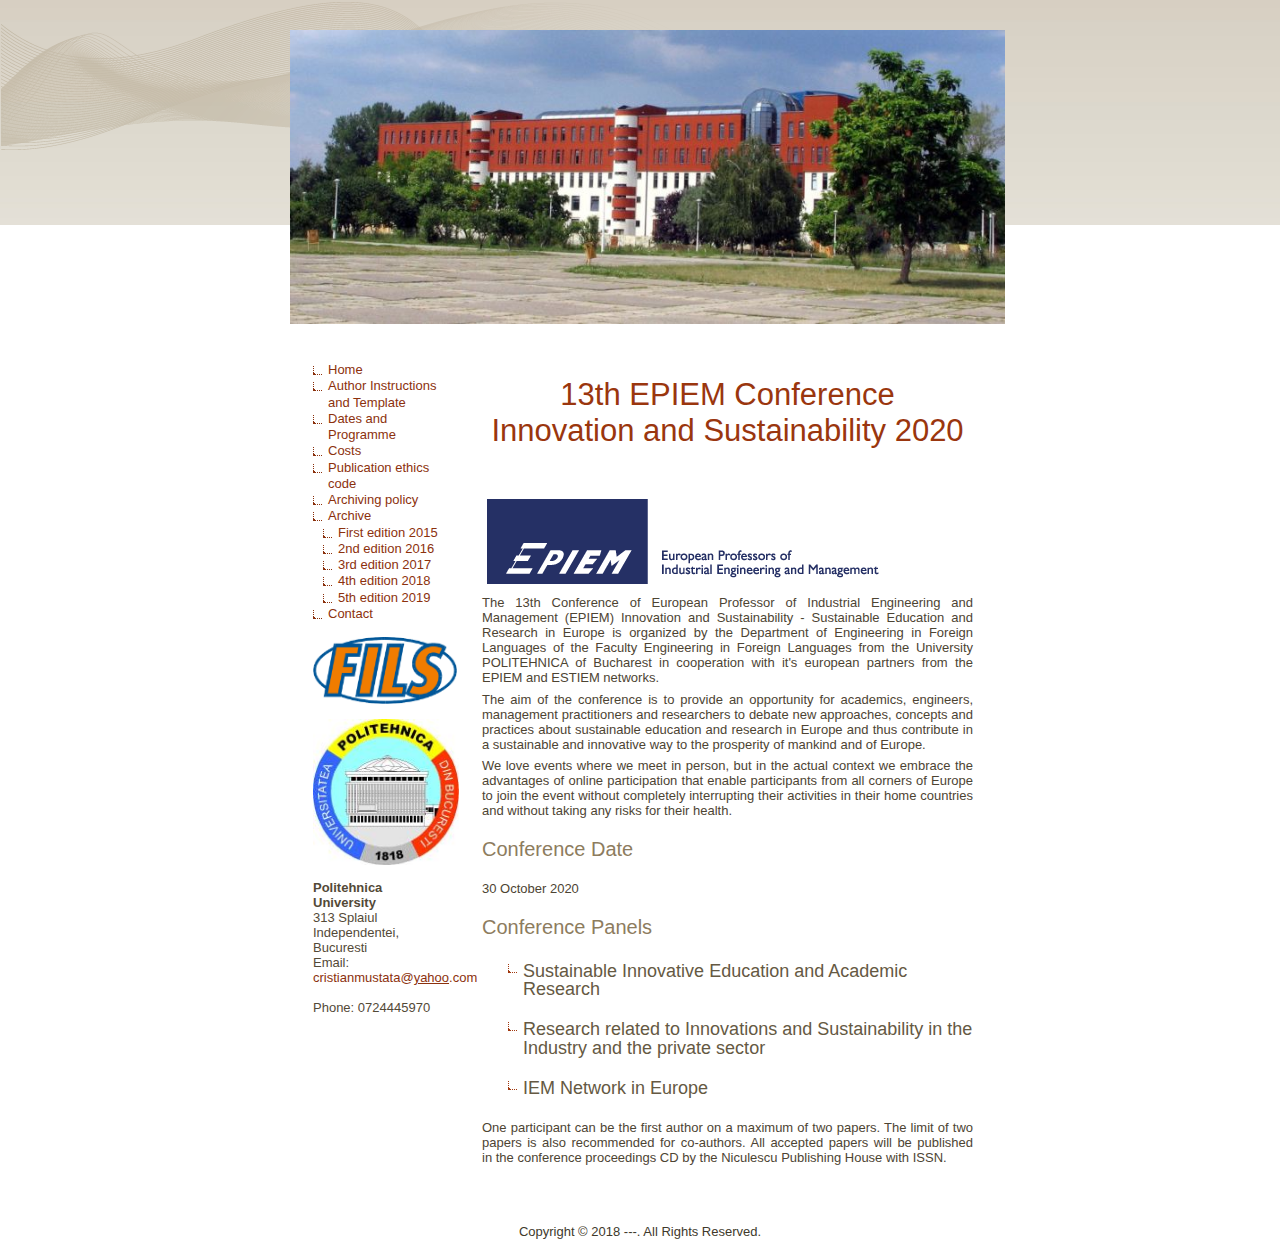
<file: index.html>
<html xmlns="http://www.w3.org/1999/xhtml" dir="ltr" xml:lang="en" lang="en-US">
<head>
  <meta content="text/html; charset=UTF-8" http-equiv="content-type">
  <title>Innovation and Sustainability</title>
</head>
<body>?
<!--
    Base template (without user's data) checked by http://validator.w3.org : "This page is valid XHTML 1.0 Transitional"    -->
<meta http-equiv="X-UA-Compatible" content="IE=EmulateIE7">
<title></title>
<link rel="stylesheet" href="style.css" type="text/css" media="screen">
<script type="text/javascript" src="script.js"></script>
<div id="art-page-background-simple-gradient">
  <div id="art-page-background-gradient"></div>
</div>
<div id="art-page-background-glare">
  <div id="art-page-background-glare-image"></div>
</div>
<div id="art-main">
  <div class="art-sheet">
    <div class="art-sheet-body"><br>
      <img style="width: 715px; height: 294px;"
           src="[data-uri]"

           alt="">
      <div class="art-content-layout">
        <div class="art-content-layout-row">
          <div class="art-layout-cell art-sidebar1">
            <div class="art-block">
              <div class="art-block-body">
                <div class="art-blockcontent">
                  <div class="art-blockcontent-body">&nbsp;
                    <div>
                      <ul>
                        <li><a href="index.html">Home</a></li>
                        <li><a href="author-instructions-and-template_2020.doc"><span style="color: #8c310d;">Author Instructions and Template</span></a>
                        </li>
                        <li><span style="color: #8c310d;"><a href="dates.html">Dates and Programme</a><br></span></li>
                        <li><span style="color: #8c310d;"><a href="costs.html">Costs</a><br></span></li>
                        <li><a href="ethics-code.pdf"><span style="color: #8c310d;">Publication ethics code</span></a>
                        </li>
                        <li><a href="digital-archive.pdf"><span style="color: #8c310d;">Archiving policy</span></a></li>
                        <li><span style="color: #8c310d;">Archive</span></li>
                        <ul style="margin-left:10px;">
                          <li><a href="archive/2015.pdf"><span style="color: #8c310d;">First edition 2015</span></a>
                          </li>
                          <li><a href="archive/2016.pdf"><span style="color: #8c310d;">2nd edition 2016</span></a></li>
                          <li><a href="archive/2017.pdf"><span style="color: #8c310d;">3rd edition 2017</span></a></li>
                          <li><a href="archive/2018.pdf"><span style="color: #8c310d;">4th edition 2018</span></a></li>
                          <li><a href="archive/2019.pdf"><span style="color: #8c310d;">5th edition 2019</span></a></li>
                        </ul>
                        <li><a href="contact.html"><span style="color: #8c310d;">Contact</span></a></li>
                      </ul>
                      <br>
                      <img style="width: 144px; height: 67px;" src="images/fils-logo.png" alt="FILS logo"><br>
                      <br>
                      <img style="width: 146px; height: 146px;" title="logo upb"

                           alt="logo upb" src="images/logo%20upb.jpg"><br>
                      &nbsp;<br>
                      <span style="font-weight: bold;">Politehnica
                            University</span><br>
                      313 Splaiul Independentei, Bucuresti<br>
                      Email: <a href="mailto:info@company.com">cristianmustata@<span

                        style="text-decoration: underline;">yahoo</span>.com</a><br>
                      <br>
                      Phone: 0724445970
                    </div>
                  </div>
                </div>
              </div>
            </div>
            <div class="art-block">
              <div class="art-block-body">
                <div class="art-blockcontent">
                  <div class="art-blockcontent-body"></div>
                </div>
              </div>
            </div>
          </div>
          <div class="art-layout-cell art-content">
            <div class="art-post">
              <div class="art-post-body">
                <div class="art-post-inner art-article">&nbsp;<br>
                  <h1 class="art-postheader">13th EPIEM Conference<br>Innovation and Sustainability 2020</h1>
                </div>
              </div>
            </div>
            <div class="art-post">
              <div class="art-post-body">
                <div class="art-post-inner art-article">
                  <img src="images/epiem_logo.png" alt="EPIEM logo"/>
                  <p>The 13th Conference of European Professor of Industrial Engineering and Management (EPIEM) Innovation and  Sustainability - Sustainable Education and Research in Europe is organized by the Department of Engineering in Foreign Languages of the Faculty Engineering in Foreign Languages from the University POLITEHNICA of Bucharest in cooperation with it's european partners from the EPIEM and ESTIEM networks.</p>
                  <p>The aim of the conference is to provide an opportunity for academics, engineers, management practitioners and researchers to debate new approaches, concepts and practices about sustainable education and research in Europe and thus contribute in a sustainable and innovative way to the prosperity of mankind and of Europe.</p>
                  <p>We love events where we meet in person, but in the actual context we embrace the advantages of online participation that enable participants from all corners of Europe to join the event without completely interrupting their activities in their home countries and without taking any risks for their health.</p>
                  <h3>Conference Date</h3>
                  <p>30 October 2020</p>
                  <h3>Conference Panels</h3>
                  <ul>
                    <li><h4>Sustainable Innovative Education and Academic Research</h4></li>
                    <li><h4>Research related to Innovations and Sustainability in the Industry and the private sector</h4></li>
                    <li><h4>IEM Network in Europe</h4></li>
                  </ul>
                  <p>One participant can be the first author on a maximum of two papers. The limit of two papers is also
                    recommended for co-authors. All accepted papers will be published in the conference proceedings CD
                    by the Niculescu Publishing House with ISSN.</p>
                  <br>
                </div>
              </div>
            </div>
          </div>
        </div>
      </div>
      <div class="art-footer">
        <div class="art-footer-inner">Copyright © 2018 ---. All Rights
          Reserved.
          <div class="art-footer-text"></div>
        </div>
      </div>
    </div>
  </div>
</div>
</body>
</html>
</file>
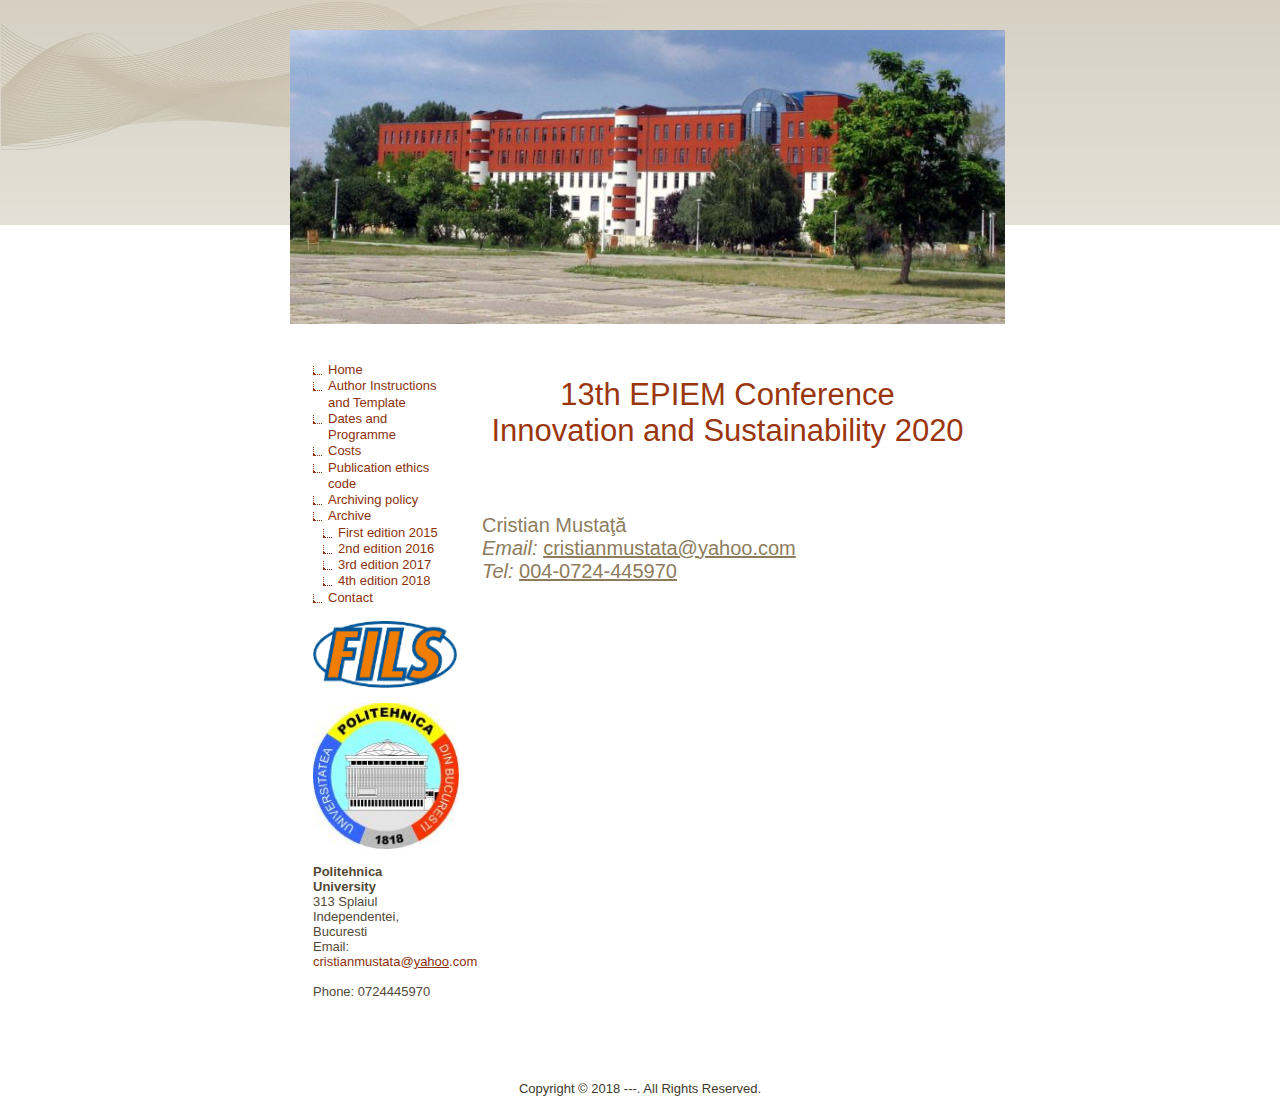
<file: contact.html>
<html xmlns="http://www.w3.org/1999/xhtml" dir="ltr" xml:lang="en" lang="en-US">
<head>
  <meta content="text/html; charset=UTF-8" http-equiv="content-type">
  <title>Innovation and Sustainability</title>
</head>
<body>?
<!--
    Base template (without user's data) checked by http://validator.w3.org : "This page is valid XHTML 1.0 Transitional"    -->
<meta http-equiv="X-UA-Compatible" content="IE=EmulateIE7">
<title></title>
<link rel="stylesheet" href="style.css" type="text/css" media="screen">
<script type="text/javascript" src="script.js"></script>
<div id="art-page-background-simple-gradient">
  <div id="art-page-background-gradient"></div>
</div>
<div id="art-page-background-glare">
  <div id="art-page-background-glare-image"></div>
</div>
<div id="art-main">
  <div class="art-sheet">
    <div class="art-sheet-body"><br>
      <img style="width: 715px; height: 294px;"
           src="[data-uri]"

           alt="">
      <div class="art-content-layout">
        <div class="art-content-layout-row">
          <div class="art-layout-cell art-sidebar1">
            <div class="art-block">
              <div class="art-block-body">
                <div class="art-blockcontent">
                  <div class="art-blockcontent-body">&nbsp;
                    <div>
                      <ul>
                        <li><a href="index.html">Home</a></li>
                        <li><a href="author-instructions-and-template.doc"><span style="color: #8c310d;">Author Instructions and Template</span></a>
                        </li>
                        <li><span style="color: #8c310d;"><a href="dates.html">Dates and Programme</a><br></span></li>
                        <li><span style="color: #8c310d;"><a href="costs.html">Costs</a><br></span></li>
                        <li><a href="ethics-code.pdf"><span style="color: #8c310d;">Publication ethics code</span></a>
                        </li>
                        <li><a href="digital-archive.pdf"><span style="color: #8c310d;">Archiving policy</span></a></li>
                        <li><span style="color: #8c310d;">Archive</span></li>
                        <ul style="margin-left:10px;">
                          <li><a href="archive/2015.pdf"><span style="color: #8c310d;">First edition 2015</span></a>
                          </li>
                          <li><a href="archive/2016.pdf"><span style="color: #8c310d;">2nd edition 2016</span></a></li>
                          <li><a href="archive/2017.pdf"><span style="color: #8c310d;">3rd edition 2017</span></a></li>
                          <li><a href="archive/2018.pdf"><span style="color: #8c310d;">4th edition 2018</span></a></li>
                        </ul>
                        <li><a href="contact.html"><span style="color: #8c310d;">Contact</span></a></li>
                      </ul>
                      <br>
                      <img style="width: 144px; height: 67px;" src="images/fils-logo.png" alt="FILS logo"><br>
                      <br>
                      <img style="width: 146px; height: 146px;" title="logo upb"

                           alt="logo upb" src="images/logo%20upb.jpg"><br>
                      &nbsp;<br>
                      <span style="font-weight: bold;">Politehnica
                            University</span><br>
                      313 Splaiul Independentei, Bucuresti<br>
                      Email: <a href="mailto:info@company.com">cristianmustata@<span

                        style="text-decoration: underline;">yahoo</span>.com</a><br>
                      <br>
                      Phone: 0724445970
                    </div>
                  </div>
                </div>
              </div>
            </div>
            <div class="art-block">
              <div class="art-block-body">
                <div class="art-blockcontent">
                  <div class="art-blockcontent-body"></div>
                </div>
              </div>
            </div>
          </div>
          <div class="art-layout-cell art-content">
            <div class="art-post">
              <div class="art-post-body">
                <div class="art-post-inner art-article">&nbsp;<br>
                  <h1 class="art-postheader">13th EPIEM Conference<br>Innovation and Sustainability 2020</h1>
                </div>
              </div>
            </div>
            <div class="art-post">
              <div class="art-post-body">
                <div class="art-post-inner art-article">
                  <h3>Cristian Mustaţă<br>
                    <address style="display:inline-block;">Email: <a href="mailto:cristianmustata@yahoo.com">cristianmustata@yahoo.com</a><br>
                      Tel: <a href="tel:0040724445970">004-0724-445970</a></address>
                  </h3>
                  <br>
                  <br>
                </div>
              </div>
            </div>
          </div>
        </div>
      </div>
      <div class="art-footer">
        <div class="art-footer-inner">Copyright © 2018 ---. All Rights
          Reserved.
          <div class="art-footer-text"></div>
        </div>
      </div>
    </div>
  </div>
</div>
</body>
</html>
</file>
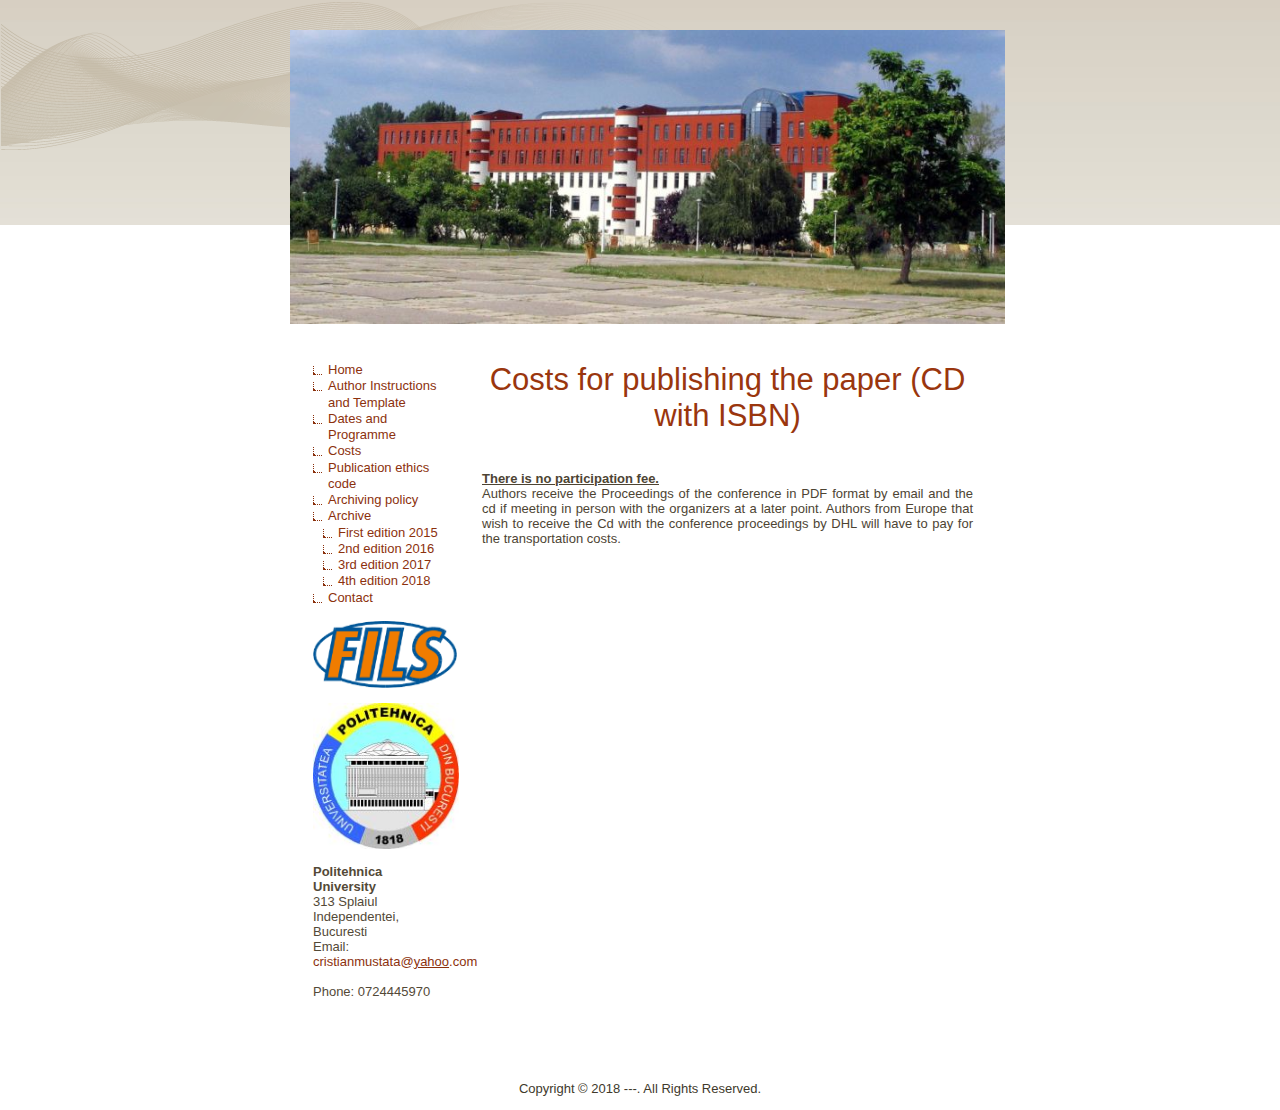
<file: costs.html>
<html xmlns="http://www.w3.org/1999/xhtml" dir="ltr" xml:lang="en" lang="en-US">
<head>
  <meta content="text/html; charset=UTF-8" http-equiv="content-type">
  <title>Innovation and Sustainability</title>
</head>
<body>?
<!--
    Base template (without user's data) checked by http://validator.w3.org : "This page is valid XHTML 1.0 Transitional"    -->
<meta http-equiv="X-UA-Compatible" content="IE=EmulateIE7">
<title></title>
<link rel="stylesheet" href="style.css" type="text/css" media="screen">
<script type="text/javascript" src="script.js"></script>
<div id="art-page-background-simple-gradient">
  <div id="art-page-background-gradient"></div>
</div>
<div id="art-page-background-glare">
  <div id="art-page-background-glare-image"></div>
</div>
<div id="art-main">
  <div class="art-sheet">
    <div class="art-sheet-body"><br>
      <img style="width: 715px; height: 294px;"
           src="[data-uri]"

           alt="">
      <div class="art-content-layout">
        <div class="art-content-layout-row">
          <div class="art-layout-cell art-sidebar1">
            <div class="art-block">
              <div class="art-block-body">
                <div class="art-blockcontent">
                  <div class="art-blockcontent-body">&nbsp;
                    <div>
                      <ul>
                        <li><a href="index.html">Home</a></li>
                        <li><a href="author-instructions-and-template.doc"><span style="color: #8c310d;">Author Instructions and Template</span></a>
                        </li>
                        <li><span style="color: #8c310d;"><a href="dates.html">Dates and Programme</a><br></span></li>
                        <li><span style="color: #8c310d;"><a href="costs.html">Costs</a><br></span></li>
                        <li><a href="ethics-code.pdf"><span style="color: #8c310d;">Publication ethics code</span></a>
                        </li>
                        <li><a href="digital-archive.pdf"><span style="color: #8c310d;">Archiving policy</span></a></li>
                        <li><span style="color: #8c310d;">Archive</span></li>
                        <ul style="margin-left:10px;">
                          <li><a href="archive/2015.pdf"><span style="color: #8c310d;">First edition 2015</span></a>
                          </li>
                          <li><a href="archive/2016.pdf"><span style="color: #8c310d;">2nd edition 2016</span></a></li>
                          <li><a href="archive/2017.pdf"><span style="color: #8c310d;">3rd edition 2017</span></a></li>
                          <li><a href="archive/2018.pdf"><span style="color: #8c310d;">4th edition 2018</span></a></li>
                        </ul>
                        <li><a href="contact.html"><span style="color: #8c310d;">Contact</span></a></li>
                      </ul>
                      <br>
                      <img style="width: 144px; height: 67px;" src="images/fils-logo.png" alt="FILS logo"><br>
                      <br>
                      <img style="width: 146px; height: 146px;" title="logo upb"

                           alt="logo upb" src="images/logo%20upb.jpg"><br>
                      &nbsp;<br>
                      <span style="font-weight: bold;">Politehnica
                            University</span><br>
                      313 Splaiul Independentei, Bucuresti<br>
                      Email: <a href="mailto:info@company.com">cristianmustata@<span

                        style="text-decoration: underline;">yahoo</span>.com</a><br>
                      <br>
                      Phone: 0724445970
                    </div>
                  </div>
                </div>
              </div>
            </div>
            <div class="art-block">
              <div class="art-block-body">
                <div class="art-blockcontent">
                  <div class="art-blockcontent-body"></div>
                </div>
              </div>
            </div>
          </div>
          <div class="art-layout-cell art-content">
            <div class="art-post">
              <div class="art-post-body">
                <div class="art-post-inner art-article">&nbsp;<br>
                  <h2 class="art-postheader">Costs for publishing the paper (CD with ISBN)</h2>
                </div>
              </div>
            </div>
            <div class="art-post">
              <div class="art-post-body">
                <div class="art-post-inner art-article">
                  <p>
                  	<span style="text-decoration: underline;"><b>There is no
                        participation fee.</b></span><br>
                    Authors receive the Proceedings of the conference in PDF format by email and the cd if meeting in person with the organizers at a later point. 
Authors from Europe that wish to receive the Cd with the conference proceedings by DHL will have to pay for the transportation costs.<br>
                  </p>
                  <br>
                </div>
              </div>
            </div>
          </div>
        </div>
      </div>
      <div class="art-footer">
        <div class="art-footer-inner">Copyright © 2018 ---. All Rights
          Reserved.
          <div class="art-footer-text"></div>
        </div>
      </div>
    </div>
  </div>
</div>
</body>
</html>
</file>
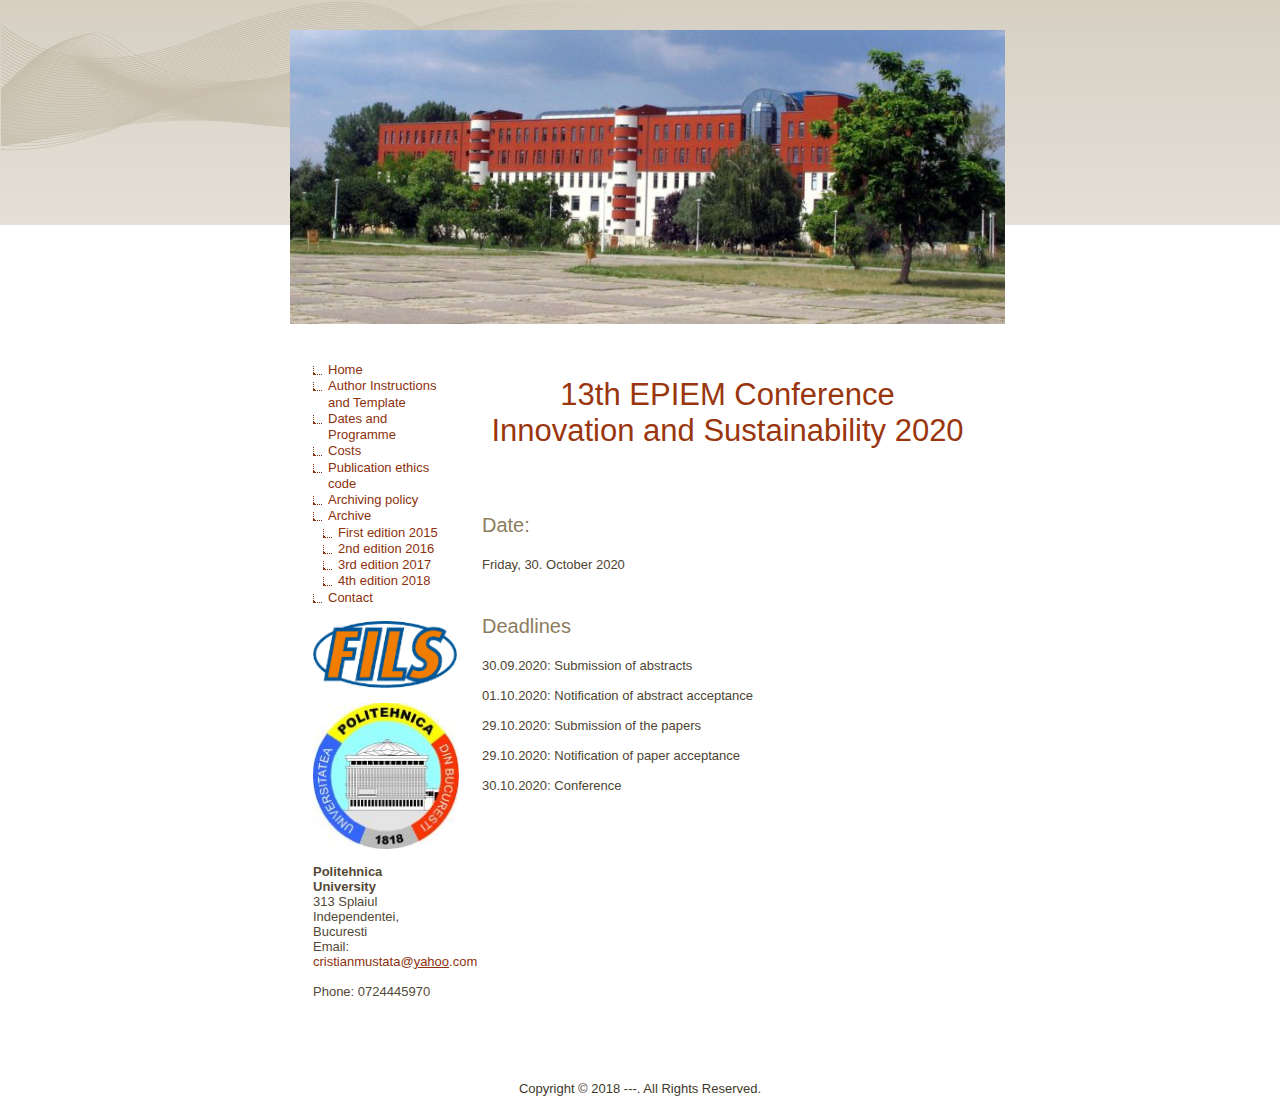
<file: dates.html>
<html xmlns="http://www.w3.org/1999/xhtml" dir="ltr" xml:lang="en" lang="en-US">
<head>
  <meta content="text/html; charset=UTF-8" http-equiv="content-type">
  <title>Innovation and Sustainability</title>
</head>
<body>?
<!--
    Base template (without user's data) checked by http://validator.w3.org : "This page is valid XHTML 1.0 Transitional"    -->
<meta http-equiv="X-UA-Compatible" content="IE=EmulateIE7">
<title></title>
<link rel="stylesheet" href="style.css" type="text/css" media="screen">
<script type="text/javascript" src="script.js"></script>
<div id="art-page-background-simple-gradient">
  <div id="art-page-background-gradient"></div>
</div>
<div id="art-page-background-glare">
  <div id="art-page-background-glare-image"></div>
</div>
<div id="art-main">
  <div class="art-sheet">
    <div class="art-sheet-body"><br>
      <img style="width: 715px; height: 294px;"
           src="[data-uri]"

           alt="">
      <div class="art-content-layout">
        <div class="art-content-layout-row">
          <div class="art-layout-cell art-sidebar1">
            <div class="art-block">
              <div class="art-block-body">
                <div class="art-blockcontent">
                  <div class="art-blockcontent-body">&nbsp;
                    <div>
                      <ul>
                        <li><a href="index.html">Home</a></li>
                        <li><a href="author-instructions-and-template.doc"><span style="color: #8c310d;">Author Instructions and Template</span></a>
                        </li>
                        <li><span style="color: #8c310d;"><a href="dates.html">Dates and Programme</a><br></span></li>
                        <li><span style="color: #8c310d;"><a href="costs.html">Costs</a><br></span></li>
                        <li><a href="ethics-code.pdf"><span style="color: #8c310d;">Publication ethics code</span></a>
                        </li>
                        <li><a href="digital-archive.pdf"><span style="color: #8c310d;">Archiving policy</span></a></li>
                        <li><span style="color: #8c310d;">Archive</span></li>
                        <ul style="margin-left:10px;">
                          <li><a href="archive/2015.pdf"><span style="color: #8c310d;">First edition 2015</span></a>
                          </li>
                          <li><a href="archive/2016.pdf"><span style="color: #8c310d;">2nd edition 2016</span></a></li>
                          <li><a href="archive/2017.pdf"><span style="color: #8c310d;">3rd edition 2017</span></a></li>
                          <li><a href="archive/2018.pdf"><span style="color: #8c310d;">4th edition 2018</span></a></li>
                        </ul>
                        <li><a href="contact.html"><span style="color: #8c310d;">Contact</span></a></li>
                      </ul>
                      <br>
                      <img style="width: 144px; height: 67px;" src="images/fils-logo.png" alt="FILS logo"><br>
                      <br>
                      <img style="width: 146px; height: 146px;" title="logo upb"

                           alt="logo upb" src="images/logo%20upb.jpg"><br>
                      &nbsp;<br>
                      <span style="font-weight: bold;">Politehnica
                            University</span><br>
                      313 Splaiul Independentei, Bucuresti<br>
                      Email: <a href="mailto:info@company.com">cristianmustata@<span

                        style="text-decoration: underline;">yahoo</span>.com</a><br>
                      <br>
                      Phone: 0724445970
                    </div>
                  </div>
                </div>
              </div>
            </div>
            <div class="art-block">
              <div class="art-block-body">
                <div class="art-blockcontent">
                  <div class="art-blockcontent-body"></div>
                </div>
              </div>
            </div>
          </div>
          <div class="art-layout-cell art-content">
            <div class="art-post">
              <div class="art-post-body">
                <div class="art-post-inner art-article">&nbsp;<br>
                  <h1 class="art-postheader">13th EPIEM Conference<br>Innovation and Sustainability 2020</h1>
                </div>
              </div>
            </div>
            <div class="art-post">
              <div class="art-post-body">
                <div class="art-post-inner art-article">
                  <h3>Date:</h3>
                  <p>Friday, 30. October 2020</p>
                  <h3><br>
                    Deadlines</h3>
                  30.09.2020: Submission of abstracts<br>
                  <br>
                  01.10.2020: Notification of abstract acceptance<br>
                  <br>
                  29.10.2020: Submission of the papers <br>
                  <br>
                  29.10.2020: Notification of paper acceptance<br>
                  <br>
                  30.10.2020: Conference
                </div>
              </div>
            </div>
          </div>
        </div>
      </div>
      <div class="art-footer">
        <div class="art-footer-inner">Copyright © 2018 ---. All Rights
          Reserved.
          <div class="art-footer-text"></div>
        </div>
      </div>
    </div>
  </div>
</div>
</body>
</html>
</file>
<file: style.css>
﻿body, p
{
  margin: 0.5em 0;
  font-family: Arial, Helvetica, Sans-Serif;
  font-style: normal;
  font-weight: normal;
  font-size: 13px;
  text-align: justify;
}

body
{
  margin: 0 auto;
  padding: 0;
  color: #4D4433;
  background-color: #FFFFFF;
}

h1, h2, h3, h4, h5, h6,
h1 a, h2 a, h3 a, h4 a, h5 a, h6 a
h1 a:hover, h2 a:hover, h3 a:hover, h4 a:hover, h5 a:hover, h6 a:hover
h1 a:visited, h2 a:visited, h3 a:visited, h4 a:visited, h5 a:visited, h6 a:visited,
.art-postheader, .art-postheader a, .art-postheader a:link, .art-postheader a:visited, .art-postheader a:hover,
.art-blockheader .t, .art-vmenublockheader .t, .art-logo-text, .art-logo-text a,
h1.art-logo-name, h1.art-logo-name a, h1.art-logo-name a:link, h1.art-logo-name a:visited, h1.art-logo-name a:hover
{
  font-weight: normal;
  font-style: normal;
  text-decoration: none;
  font-size: 31px;
}

a, 
.art-post li a
{
  text-decoration: underline;
  color: #A3390F;
}

a:link,
.art-post li a:link
{
  text-decoration: underline;
  color: #A3390F;
}

a:visited, a.visited,
.art-post li a:visited, .art-post li a.visited
{
  text-decoration: none;
  color: #6B5F47;
}

a:hover, a.hover,
.art-post li a:hover, .art-post li a.hover
{
  text-decoration: none;

  color: #D74B14;
}

h1, h1 a, h1 a:link, h1 a:visited, h1 a:hover
{
  margin: 0.67em 0;

  color: #9A360E;
}

h2, h2 a, h2 a:link, h2 a:visited, h2 a:hover
{
  margin: 0.8em 0;
  font-size: 31px;
  color: #815432;
}

h3, h3 a, h3 a:link, h3 a:visited, h3 a:hover
{
   margin: 1em 0;
  font-size: 20px;
  color: #8D7C5E;
}

h4, h4 a, h4 a:link, h4 a:visited, h4 a:hover
{
  margin: 1.25em 0;
  font-size: 18px;
  color: #655943;
}

h5, h5 a, h5 a:link, h5 a:visited, h5 a:hover
{
  margin: 1.67em 0;
  font-size: 15px;
  color: #655943;
}

h6, h6 a, h6 a:link, h6 a:visited, h6 a:hover
{
  margin: 2.33em 0;
  font-size: 13px;
  color: #655943;
}

h1 a, h1 a:link, h1 a:visited, h1 a:hover,
h2 a, h2 a:link, h2 a:visited, h2 a:hover,
h3 a, h3 a:link, h3 a:visited, h3 a:hover,
h4 a, h4 a:link, h4 a:visited, h4 a:hover,
h5 a, h5 a:link, h5 a:visited, h5 a:hover,
h6 a, h6 a:link, h6 a:visited, h6 a:hover
{
    margin:0;
}

#art-main
{
  position: relative;
  width: 100%;
  left: 0;
  top: 0;
  cursor:default;
}

#art-page-background-glare
{
  position: absolute;
  width: 100%;
  height: 178px;
  left: 0;
  top: 0;
}

#art-page-background-glare-image
{
  background-image: url('images/page_gl.png');
  background-repeat: no-repeat;
  height: 178px;
  width: 700px;
  margin: 0;
}

html:first-child #art-page-background-glare
{
  border: 1px solid transparent;/* Opera fix */
}

#art-page-background-gradient
{
  position: absolute;
  background-image: url('images/page_g.jpg');
  background-repeat: repeat-x;
  top: 0;
  width: 100%;
  height: 225px;

}


#art-page-background-simple-gradient
{
  position: absolute;
  background-image: url('images/page_sg.jpg');
  background-repeat: repeat-x;
  top: 0;
  width: 100%;
  height: 225px;
}

.cleared
{
  float: none;
  clear: both;
  margin: 0;
  padding: 0;
  border: none;
  font-size: 1px;
}

form
{
  padding: 0 !important;
  margin: 0 !important;
}

table.position
{
  position: relative;
  width: 100%;
  table-layout: fixed;
}
/* end Page */

/* begin Box, Sheet */
.art-sheet
{
  position: relative;
  z-index: 0;
  margin: 0 auto;
  width: 700px;
  min-width: 1px;
  min-height: 1px;
}

.art-sheet-body
{
  position: relative;
  z-index: 1;
  padding: 0;
}

.art-sheet-cc
{
  position: absolute;
  z-index: -1;
  top: 0;
  left: 0;
  right: 0;
  bottom: 0;
  background-color: #FFFFFF;
}

.art-sheet
{
  margin-top: 0 !important;
  cursor:auto;
}

#art-page-background-simple-gradient, #art-page-background-gradient, #art-page-background-glare
{
  min-width: 700px;
}

/* end Box, Sheet */

/* begin Header */
div.art-header
{
  margin: 0 auto;
  position: relative;
  z-index: 0;
  width: 700px;
  height: 225px;
  overflow: hidden;
}


div.art-header-jpeg
{
  position: absolute;
  z-index: -1;
  top: 0;
  left: 0;
  width: 700px;
  height: 225px;
  background-image: url('images/header.jpg');
  background-repeat: no-repeat;
  background-position: center center;
}

/* end Header */

/* begin Logo */
.art-logo
{
  display: block;
  position: absolute;
  left: 10px;
  top: 80px;
  width: 680px;
}

h1.art-logo-name
{
  display: block;
  text-align: center;
}

h1.art-logo-name, h1.art-logo-name a, h1.art-logo-name a:link, h1.art-logo-name a:visited, h1.art-logo-name a:hover
{
  font-style: normal;
  font-variant: small-caps;
  font-weight: bold;
  font-size: 42px;
  text-decoration: none;
  padding: 0;
  margin: 0;
  color: #5D2109 !important;
}

.art-logo-text
{
  display: block;
  text-align: center;
}

.art-logo-text, .art-logo-text a
{
  font-style: normal;
  font-weight: bold;
  font-size: 17px;
  text-transform: uppercase;
  padding: 0;
  margin: 0;
  color: #5D2109 !important;
}
/* end Logo */

/* begin Layout */
.art-content-layout
{
  display: table;
  padding: 0;
  border: none;
  width: 700px;
}

.art-content-layout .art-content-layout
{
  width: auto;
  margin:0;
}

div.art-content-layout div.art-layout-cell, div.art-content-layout div.art-layout-cell div.art-content-layout div.art-layout-cell
{
   display: table-cell;
}

div.art-layout-cell div.art-layout-cell
{
   display: block;
}

div.art-content-layout-row
{
  display: table-row; 
}

.art-content-layout
{
  table-layout: fixed;
  border-collapse: collapse;
  background-color: Transparent;
  border: none !important;
  padding:0 !important;
}

.art-layout-cell, .art-content-layout-row
{
  background-color: Transparent;
  vertical-align: top;
  text-align: left;
  border: none !important;
  margin:0 !important;
  padding:0 !important;
}
/* end Layout */

/* begin Box, Block, VMenuBlock */
.art-vmenublock
{
  position: relative;
  z-index: 0;
  margin: 0 auto;
  min-width: 1px;
  min-height: 1px;
}

.art-vmenublock-body
{
  position: relative;
  z-index: 1;
  padding: 0;
}

.art-vmenublock-cc
{
  position: absolute;
  z-index: -1;
  top: 0;
  left: 0;
  right: 0;
  bottom: 0;
  background-color: #FFFFFF;
}

.art-vmenublock
{
  margin: 7px;
}

/* end Box, Block, VMenuBlock */

/* begin Box, Box, VMenuBlockContent */
.art-vmenublockcontent
{
  position: relative;
  z-index: 0;
  margin: 0 auto;
  min-width: 1px;
  min-height: 1px;
}

.art-vmenublockcontent-body
{
  position: relative;
  z-index: 1;
  padding: 5px;
}

.art-vmenublockcontent-cc
{
  position: absolute;
  z-index: -1;
  top: 0;
  left: 0;
  right: 0;
  bottom: 0;
  background-color: #FFFFFF;
}

.art-vmenublockcontent
{
  position: relative;
  z-index: 0;
  margin: 0 auto;
  min-width: 1px;
  min-height: 1px;
}

.art-vmenublockcontent-body
{
  position: relative;
  z-index: 1;
  padding: 5px;
}

.art-vmenublockcontent-cc
{
  position: absolute;
  z-index: -1;
  top: 0;
  left: 0;
  right: 0;
  bottom: 0;
  background-color: #FFFFFF;
}

/* end Box, Box, VMenuBlockContent */

/* begin Box, Block */
.art-block
{
  position: relative;
  z-index: 0;
  margin: 0 auto;
  min-width: 15px;
  min-height: 15px;
}

.art-block-body
{
  position: relative;
  z-index: 1;
  padding: 9px;
}

.art-block-tr, .art-block-tl, .art-block-br, .art-block-bl, .art-block-tc, .art-block-bc,.art-block-cr, .art-block-cl
{
  position: absolute;
  z-index: -1;
}

.art-block-tr, .art-block-tl, .art-block-br, .art-block-bl
{
  width: 26px;
  height: 26px;
  background-image: url('images/block_s.png');
}

.art-block-tl
{
  top: 0;
  left: 0;
  clip: rect(auto, 13px, 13px, auto);
}

.art-block-tr
{
  top: 0;
  right: 0;
  clip: rect(auto, auto, 13px, 13px);
}

.art-block-bl
{
  bottom: 0;
  left: 0;
  clip: rect(13px, 13px, auto, auto);
}

.art-block-br
{
  bottom: 0;
  right: 0;
  clip: rect(13px, auto, auto, 13px);
}

.art-block-tc, .art-block-bc
{
  left: 13px;
  right: 13px;
  height: 26px;
  background-image: url('images/block_h.png');
}

.art-block-tc
{
  top: 0;
  clip: rect(auto, auto, 13px, auto);
}

.art-block-bc
{
  bottom: 0;
  clip: rect(13px, auto, auto, auto);
}

.art-block-cr, .art-block-cl
{
  top: 13px;
  bottom: 13px;
  width: 26px;
  background-image: url('images/block_v.png');
}

.art-block-cr
{
  right: 0;
  clip: rect(auto, auto, auto, 13px);
}

.art-block-cl
{
  left: 0;
  clip: rect(auto, 13px, auto, auto);
}

.art-block-cc
{
  position: absolute;
  z-index: -1;
  top: 13px;
  left: 13px;
  right: 13px;
  bottom: 13px;
  background-color: #E9E5DD;
}

.art-block
{
  margin: 7px;
}

/* end Box, Block */

/* begin BlockHeader */
.art-blockheader
{
  position: relative;
  z-index: 0;
  height: 26px;
  margin-bottom: 0;
}

.art-blockheader .t
{
  height: 26px;
  color: #000000;
  margin-right: 10px;
  margin-left: 10px;
  font-variant: small-caps;
  font-size: 14px;
  margin:0;
  padding: 0 10px 0 10px;
  white-space: nowrap;
  line-height: 26px;	
}

/* end BlockHeader */

/* begin Box, BlockContent */
.art-blockcontent
{
  position: relative;
  z-index: 0;
  margin: 0 auto;
  min-width: 1px;
  min-height: 1px;
}

.art-blockcontent-body
{
  position: relative;
  z-index: 1;
  padding: 7px;
}


.art-blockcontent-body, 
.art-blockcontent-body a, 
.art-blockcontent-body li a
{
  color: #534937;

}

.art-blockcontent-body a,
.art-blockcontent-body li a
{
  color: #8C310D;
  text-decoration: none;
}

.art-blockcontent-body a:link,
.art-blockcontent-body li a:link
{
  color: #8C310D;
  text-decoration: none;
}

.art-blockcontent-body a:visited, .art-blockcontent-body a.visited,
.art-blockcontent-body li a:visited, .art-blockcontent-body li a.visited
{
  color: #9B8A69;

}

.art-blockcontent-body a:hover, .art-blockcontent-body a.hover,
.art-blockcontent-body li a:hover, .art-blockcontent-body li a.hover
{
  color: #BB4111;

  text-decoration: underline;
}

.art-blockcontent-body ul
{
  list-style-type: none;
  color: #3D3629;
  margin: 0;
  padding: 0;
}

.art-blockcontent-body ul li
{
  line-height: 1.25em;
  padding: 0 0 0 15px;
  background-image: url('images/blockcontentbullets.png');
  background-repeat: no-repeat;
}


/* end Box, BlockContent */

/* begin Button */
.art-button-wrapper .art-button
{
  font-weight: bold;
  font-size: 12px;
  display: inline-block;
  vertical-align: middle;
  white-space: nowrap;
  text-align: left;
  text-decoration: none !important;
  color: #51351F !important;
  width: auto;
  outline: none;
  border: none;
  background: none;
  line-height: 29px;
  height: 29px;
  margin: 0;
  padding: 0 14px !important;
  overflow: visible;
  cursor: default;
  z-index: 0;
}

.art-button img, .art-button-wrapper img
{
  margin: 0;
  vertical-align: middle;
}

.art-button-wrapper
{
  vertical-align: middle;
  display: inline-block;
  position: relative;
  height: 29px;
  overflow: hidden;
  white-space: nowrap;
  width: auto;
  margin: 0;
  padding: 0;
  z-index: 0;
}

.firefox2 .art-button-wrapper
{
  display: block;
  float: left;
}

input, select, textarea, select
{
  vertical-align: middle;
  font-weight: bold;
  font-size: 12px;
}

.art-block select 
{
    width:96%;
}

.art-button-wrapper.hover .art-button, .art-button:hover
{
  color: #541D08 !important;
  text-decoration: none !important;
}

.art-button-wrapper.active .art-button
{
  color: #F5F3F0 !important;
}

.art-button-wrapper .l, .art-button-wrapper .r
{
  display: block;
  position: absolute;
  z-index: -1;
  height: 87px;
  margin: 0;
  padding: 0;
  background-image: url('images/button.png');
}

.art-button-wrapper .l
{
  left: 0;
  right: 5px;
}

.art-button-wrapper .r
{
  width: 403px;
  right: 0;
  clip: rect(auto, auto, auto, 398px);
}

.art-button-wrapper.hover .l, .art-button-wrapper.hover .r
{
  top: -29px;
}

.art-button-wrapper.active .l, .art-button-wrapper.active .r
{
  top: -58px;
}

.art-button-wrapper input
{
  float: none !important;
}
/* end Button */

/* begin Box, Post */
.art-post
{
  position: relative;
  z-index: 0;
  margin: 0 auto;
  min-width: 1px;
  min-height: 1px;
}

.art-post-body
{
  position: relative;
  z-index: 1;
  padding: 7px;
}


.art-post
{
  margin: 10px;
}

a img
{
  border: 0;
}

.art-article img, img.art-article
{
  margin: 5px;
}

.art-metadata-icons img
{
  border: none;
  vertical-align: middle;
  margin: 2px;
}

.art-article table, table.art-article
{
  border-collapse: collapse;
  margin: 1px;
  width: auto;
}

.art-article table, table.art-article .art-article tr, .art-article th, .art-article td
{
  background-color: Transparent;
}

.art-article th, .art-article td
{
  padding: 2px;
  border: solid 1px #B6A991;
  vertical-align: top;
  text-align: left;
}

.art-article th
{
  text-align: center;
  vertical-align: middle;
  padding: 7px;
}

pre
{
  overflow: auto;
  padding: 0.1em;
}

/* end Box, Post */

/* begin PostHeaderIcon */
.art-post h2.art-postheader, 
.art-post h2.art-postheader a, 
.art-post h2.art-postheader a:link, 
.art-post h2.art-postheader a:visited, 
.art-post h2.art-postheader a.visited, 
.art-post h2.art-postheader a:hover, 
.art-post h2.art-postheader a.hovered
{
  margin: 0.2em 0;
  padding: 0;
  font-size: 31px;
  text-align: center;
  color: #9A360E;
}

.art-post h2.art-postheader a, 
.art-post h2.art-postheader a:link, 
.art-post h2.art-postheader a:visited, 
.art-post h2.art-postheader a.visited, 
.art-post h2.art-postheader a:hover, 
.art-post h2.art-postheader a.hovered
{
  margin: 0;
  font-variant: small-caps;
  text-decoration: none;
  color: #BB4111;
}

.art-post h2.art-postheader a:visited, 
.art-post h2.art-postheader a.visited
{

  color: #5C513D;
}


.art-post h2.art-postheader a:hover, 
.art-post h2.art-postheader a.hovered
{


  color: #A3390F;
}

.art-post h2.art-postheader img
{
  border: none;
  vertical-align: middle;
  margin: 0;
}
/* end PostHeaderIcon */

/* begin PostBullets */
.art-post ol, .art-post ul
{
  color: #4D4433;
  margin: 1em 0 1em 2em;
  padding: 0;

}

.art-post li ol, .art-post li ul
{
  margin: 0.5em 0 0.5em 2em;
  padding: 0;
}

.art-post li
{
  margin: 0.2em 0;
  padding: 0;
}

.art-post ul
{
  list-style-type: none;
}

.art-post ol
{
  list-style-position: inside;

}



.art-post li
{
  padding: 0 0 0 15px;
  line-height: 1.4em;
}

.art-post ol li, .art-post ul ol li
{
  background: none;
  padding-left: 0;
}

.art-post ul li, .art-post ol ul li
{
  background-image: url('images/postbullets.png');
  background-repeat: no-repeat;
  padding-left: 15px;
}


/* end PostBullets */

/* begin PostQuote */
blockquote,
blockquote p,
.art-postcontent blockquote p
{
  color: #373125;

}

blockquote,
.art-postcontent blockquote
{
  border: solid 1px #F29773;
  margin: 10px 10px 10px 50px;
  padding: 5px 5px 5px 41px;
  background-color: #F8C8B4;
  background-image: url('images/postquote.png');
  background-position: left top;
  background-repeat: no-repeat;
}

/* end PostQuote */

/* begin Footer */
.art-footer
{
  position: relative;
  z-index: 0;
  overflow: hidden;
  width: 700px;
  margin: 0 auto;
}

.art-footer .art-footer-inner
{
  height: 1%;
  position: relative;
  z-index: 0;
  padding: 20px;
}

.art-footer .art-footer-background
{
  position: absolute;
  z-index: -1;
  background-repeat: no-repeat;
  background-image: url('images/footer.png');
  width: 700px;
  height: 150px;
  bottom: 0;
  left: 0;
}


.art-rss-tag-icon
{
  position: relative;
  display: block;
  float: left;
  background-image: url('images/rssicon.png');
  background-position: center right;
  background-repeat: no-repeat;
  margin: 0 5px 0 0;
  height: 27px;
  width: 26px;
  cursor: default;
}


.art-footer .art-footer-text p
{
  margin: 0;
}

.art-footer, .art-footer-text, .art-footer-text p
{
  color: #40392B;
  text-align: center;
}

.art-footer .art-footer-text,
.art-footer .art-footer-text a,
.art-footer .art-footer-text a:link,
.art-footer .art-footer-text a:visited,
.art-footer .art-footer-text a:hover
{
  font-size: 12px;
}

.art-footer .art-footer-text a,
.art-footer .art-footer-text a:link
{
  color: #5D2109;
  text-decoration: none;
}

.art-footer .art-footer-text a:visited
{
  text-decoration: none;
  color: #5C513D;

}

.art-footer .art-footer-text a:hover
{
  color: #BB4111;

  text-decoration: underline;
}
/* end Footer */

/* begin PageFooter */
.art-page-footer, .art-page-footer a, .art-page-footer a:link, .art-page-footer a:visited, .art-page-footer a:hover
{
  font-family: Arial;
  font-size: 10px;
  letter-spacing: normal;
  word-spacing: normal;
  font-style: normal;
  font-weight: normal;
  text-decoration: underline;
  color: #936039;
}

.art-page-footer
{
  margin: 1em;
  text-align: center;
  text-decoration: none;
  color: #9F8E6F;
}
/* end PageFooter */

/* begin LayoutCell, sidebar1 */
.art-content-layout .art-sidebar1
{
  width: 25%;
}
/* end LayoutCell, sidebar1 */

/* begin LayoutCell, content */
.art-content-layout .art-content
{
  width: 75%;
}
.art-content-layout .art-content-wide
{
  width: 100%;
}
/* end LayoutCell, content */




.overview-table .art-layout-cell
{
    width:33%;
}


.overview-table-inner 
{
    margin:10px;
}

table.table
{
    width:100%;
    border-collapse:collapse;
    table-layout:fixed;
    text-align:left;
    vertical-align:top;
}

table.table, table.table tr, table.table td
{
    border:none;
    margin:0;
    padding:0;
    background-color:Transparent;
}

img.image
{
    margin:0;
    padding:0;
    border:none;
}

h1.art-postheader {
  text-align: center;
}
</file>
